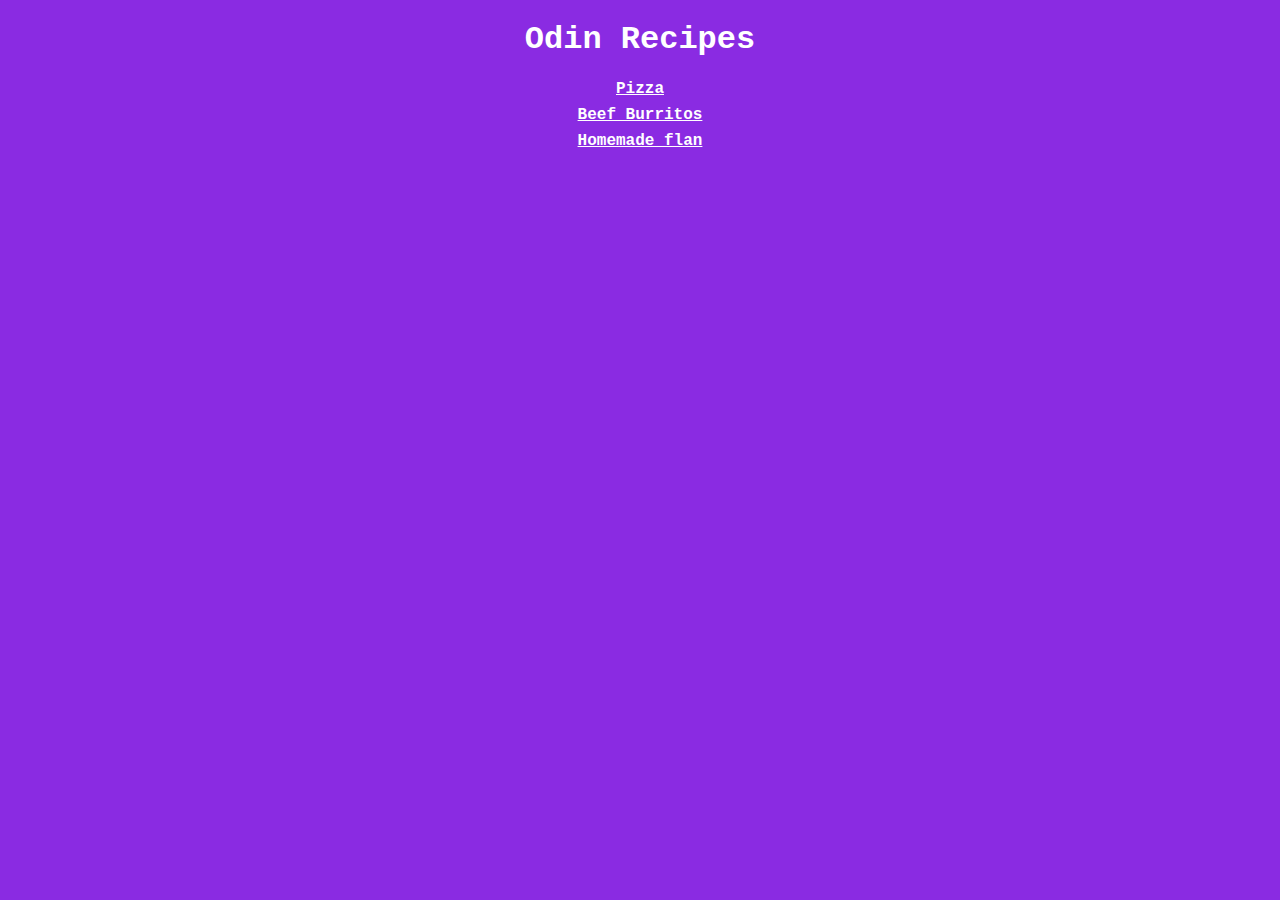
<file: index.html>
<!DOCTYPE html>
<html lang="en">
    <head>
        <meta charset="utf-8">
        <title>Odin recipes</title>
        <link rel="stylesheet" href="./css/styles.css">
    </head>
    <body>
        <h1>Odin Recipes</h1>
        <a href="./recipes/pizza.html">Pizza</a>
        <a href="./recipes/burritos.html">Beef Burritos</a>
        <a href="./recipes/flan.html">Homemade flan</a>
    </body>
</html>
</file>
<file: css/styles.css>
* {
    font-family: 'Courier New', Courier, monospace;
}

body {
    background-color: blueviolet;
}

h1, a {
    color: white;
    text-align: center;
}

a {
    display: block;
    font-weight: 700;
    margin: 8px;
}
</file>
